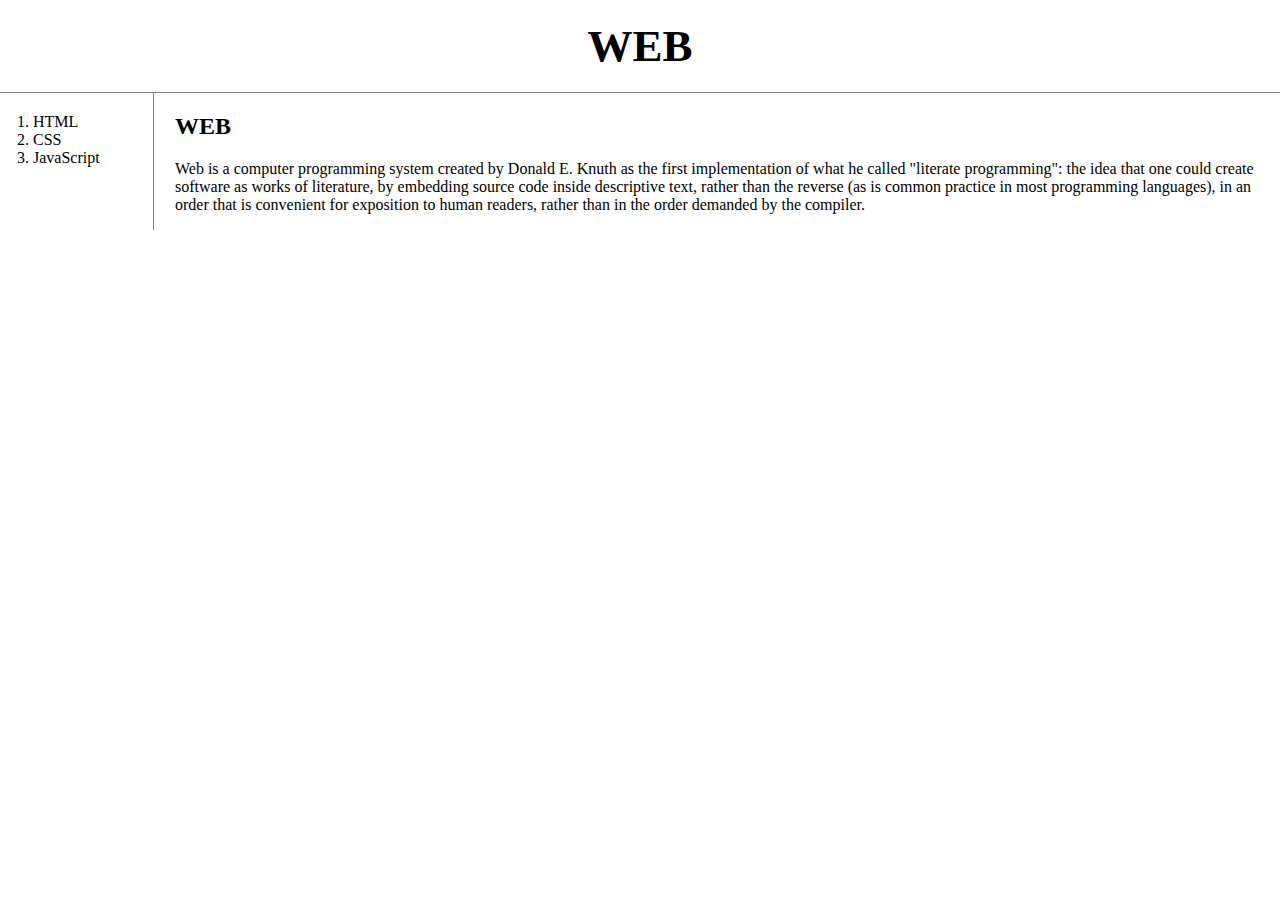
<file: index.html>
<!doctype html>
<html>
<head>
  <title>WEB1 - WELCOME</title>
  <meta charset="utf-8">
  <link rel="stylesheet" href="style.css">
</head>
<body>
  <h1><a href="index.html">WEB</a></h1>
  <div id="grid">
    <ol>
      <li><a href="1.html">HTML</a></li>
      <li><a href="2.html">CSS</a></li>
      <li><a href="3.html">JavaScript</a></li>
    </ol>
    <div id="article">
      <h2>WEB</h2>
      <p>Web is a computer programming system created by Donald E. Knuth as the first implementation of what he called "literate programming": the idea that one could create software as works of literature, by embedding source code inside descriptive text, rather than the reverse (as is common practice in most programming languages), in an order that is convenient for exposition to human readers, rather than in the order demanded by the compiler.
      </p>
    </div>
  </div>
</body>
</html>
</file>
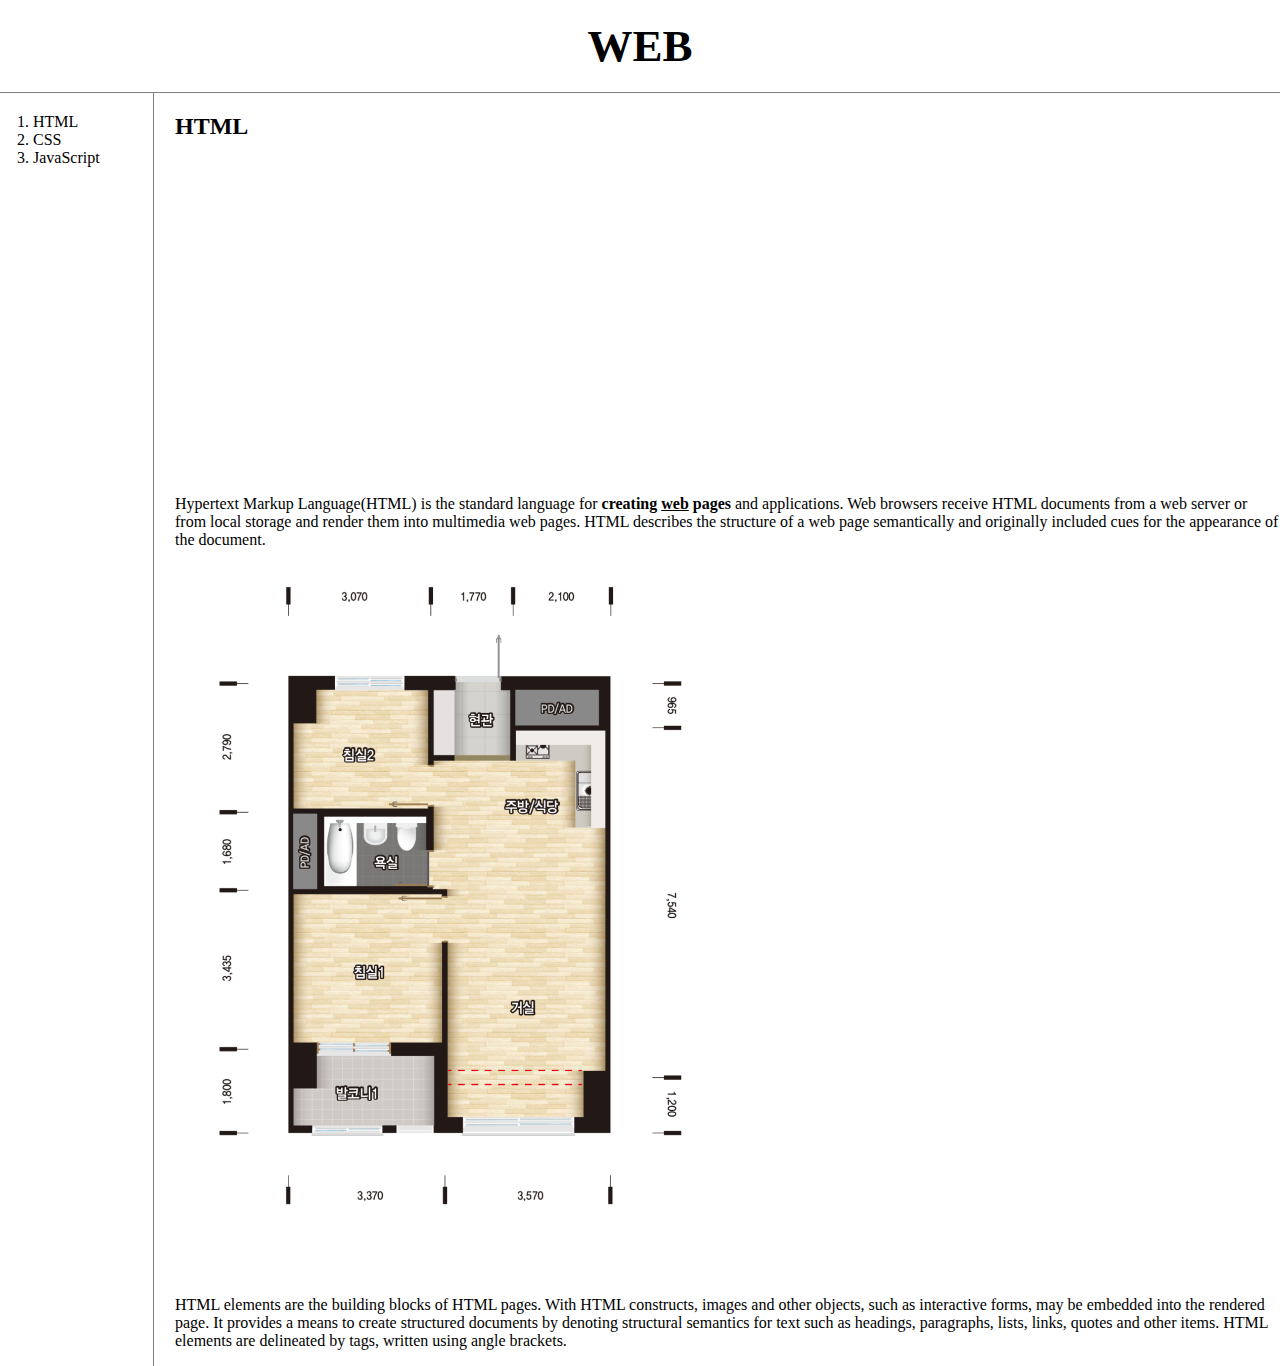
<file: 1.html>
<!doctype html>
<html>
<head>
  <title>WEB1 - HTML</title>
  <meta charset="utf-8">
  <link rel="stylesheet" href="style.css">
</head>
<body>
   <h1><a href="index.html">WEB</a></h1>
   <div id="grid">
    <ol>
      <li><a href="1.html">HTML</a></li>
      <li><a href="2.html">CSS</a></li>
      <li><a href="3.html">JavaScript</a></li>
    </ol>
    <div id="article">
      <h2>HTML</h2>
      <p>
        <iframe width="560" height="315" src="https://www.youtube.com/embed/YDKj6q7nljs" frameborder="0" allow="accelerometer; autoplay; clipboard-write; encrypted-media; gyroscope; picture-in-picture" allowfullscreen></iframe>
      </p>
      <p><a href="https://www.w3.org/" target="_blank" title="html5 specification">Hypertext Markup Language(HTML)</a> is the standard language for <strong>creating <u>web</u> pages</strong> and applications. Web browsers receive HTML documents from a web server or from local storage and render them into multimedia web pages. HTML describes the structure of a web page semantically and originally included cues for the appearance of the document.
      <br><img src="house.png" width="50%">
      </p><p style="margin-top:45px">HTML elements are the building blocks of HTML pages. With HTML constructs, images and other objects, such as interactive forms, may be embedded into the rendered page. It provides a means to create structured documents by denoting structural semantics for text such as headings, paragraphs, lists, links, quotes and other items. HTML elements are delineated by tags, written using angle brackets.</p>
      </div>
    </div>
</body>
</html>
</file>
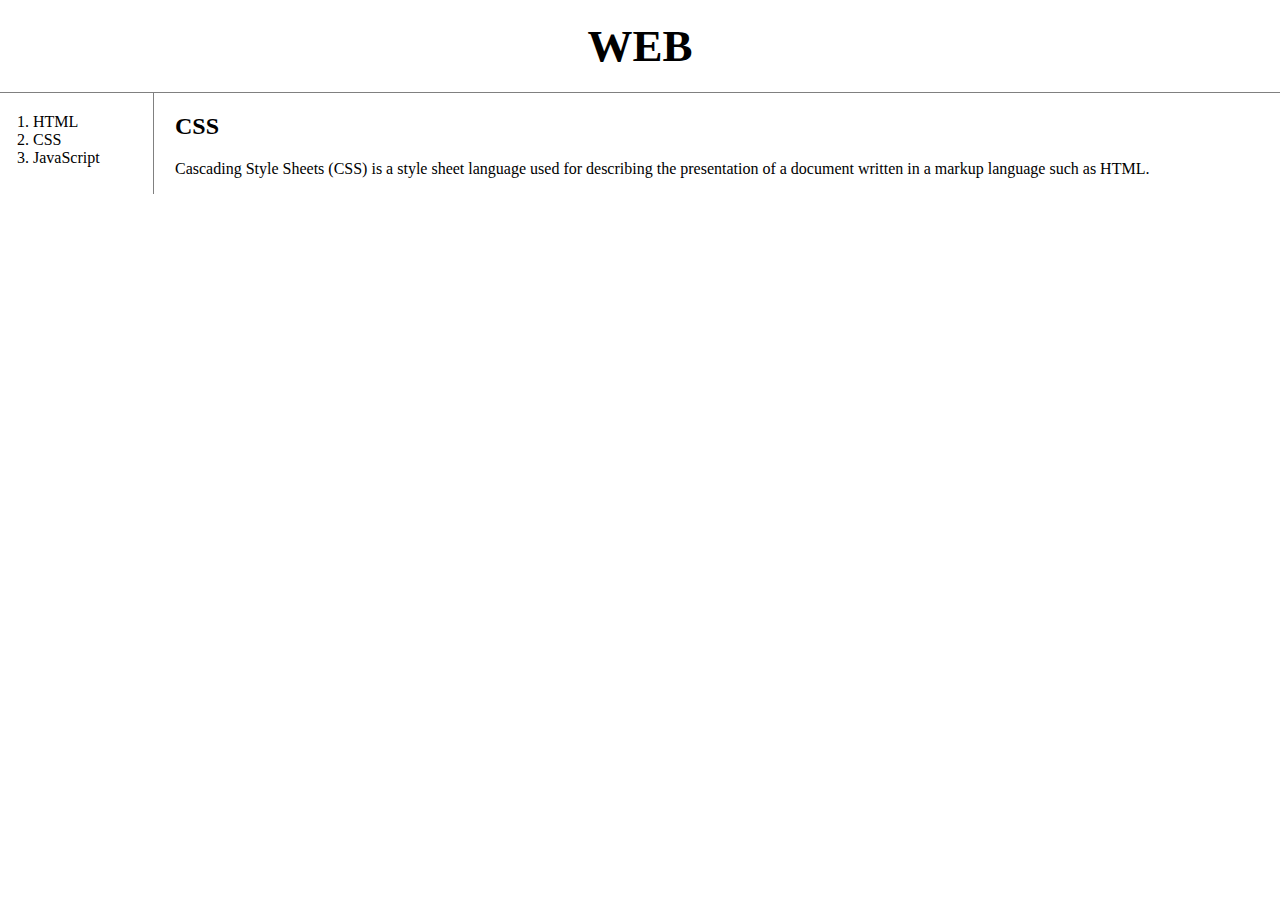
<file: 2.html>
<!doctype html>
<html>
<head>
  <title>WEB1 - html</title>
  <meta charset="utf-8">
  <link rel="stylesheet" href="style.css">
</head>
<body>
  <h1><a href="index.html">WEB</a></h1>
<div id="grid">
  <ol>
    <li><a href="1.html">HTML</a></li>
    <li><a href="2.html" id="active">CSS</a></li>
    <li><a href="3.html">JavaScript</a></li>
  </ol>
  <div id="article">
       <h2>CSS</h2>
       <p>Cascading Style Sheets (CSS) is a style sheet language used for describing the presentation of a document written in a markup language such as HTML.
  </div>
</div>
  </p>
</body>
</html>
</file>
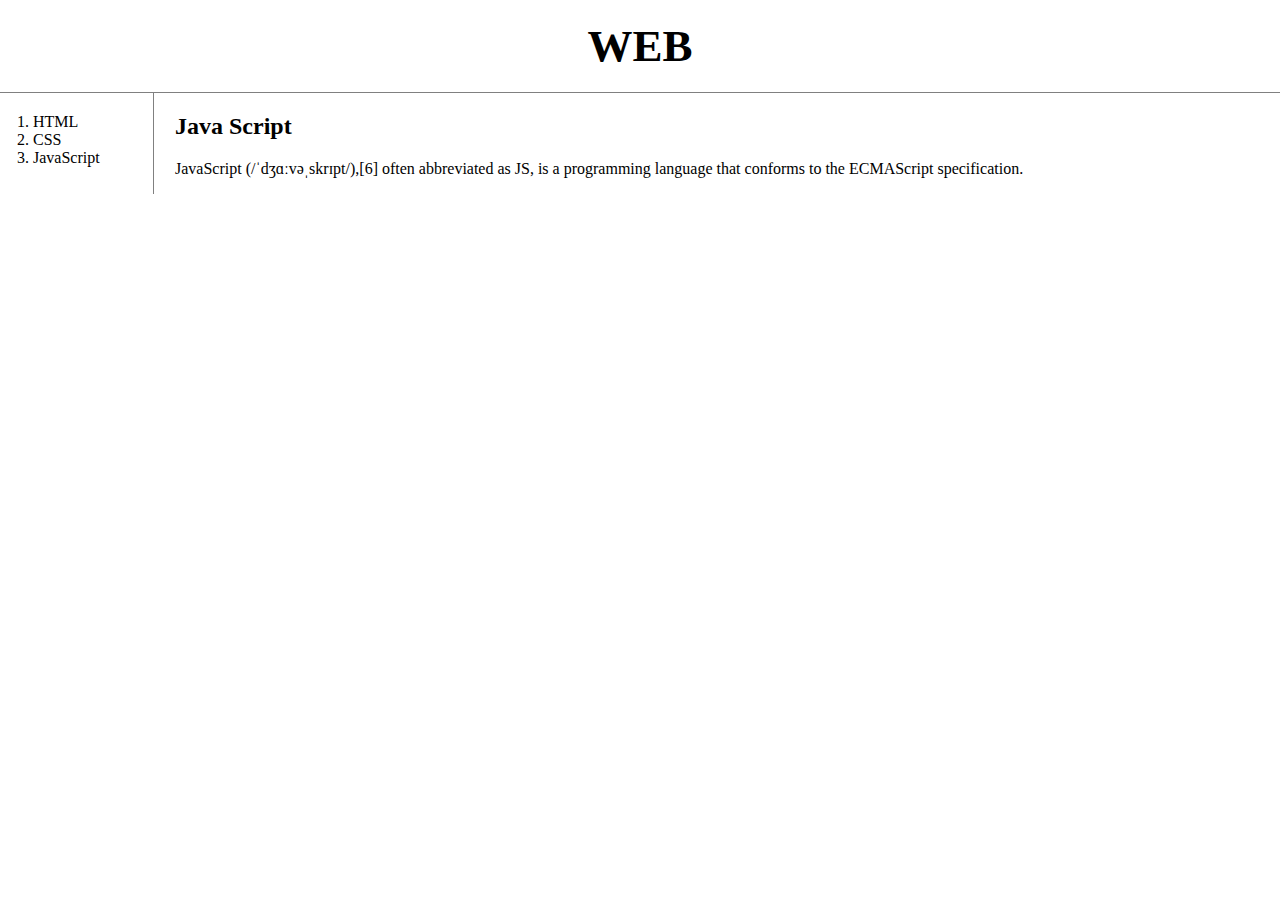
<file: 3.html>
<!doctype html>
<html>
<head>
  <title>WEB1 - html</title>
  <meta charset="utf-8">
  <link rel="stylesheet" href="style.css">
</head>
<body>
  <h1><a href="index.html">WEB</a></h1>
  <div id="grid">
    <ol>
      <li><a href="1.html">HTML</a></li>
      <li><a href="2.html">CSS</a></li>
      <li><a href="3.html">JavaScript</a></li>
    </ol>
    <div id="article">
    <h2>Java Script</h2>
    <p>JavaScript (/ˈdʒɑːvəˌskrɪpt/),[6] often abbreviated as JS, is a programming language that conforms to the ECMAScript specification.
    </p>
    </div>
  </div>
</body>
</html>
</file>
<file: style.css>
body {
  margin:0;
}
a {
  color:black;
  text-decoration:none;
}
h1 {
  border-bottom:1px solid gray;
  font-size:45px;
  text-align:center;
  margin:0;
  padding:20px;
}
ol {
  border-right:1px solid gray;
  width:100px;
  margin:0;
  padding:20px;
}
#grid{
  display:grid;
  grid-template-columns:150px 1fr;
}
#grid ol{
  padding-left:33px;
}
#grid #article {
  padding-left:25px;
}
@media(max-width:500px){
  #grid{
    display:block;
  }
  ol {
    border-right:none;
  }
  h1 {
    border-bottom:none;
  }
}
</file>
